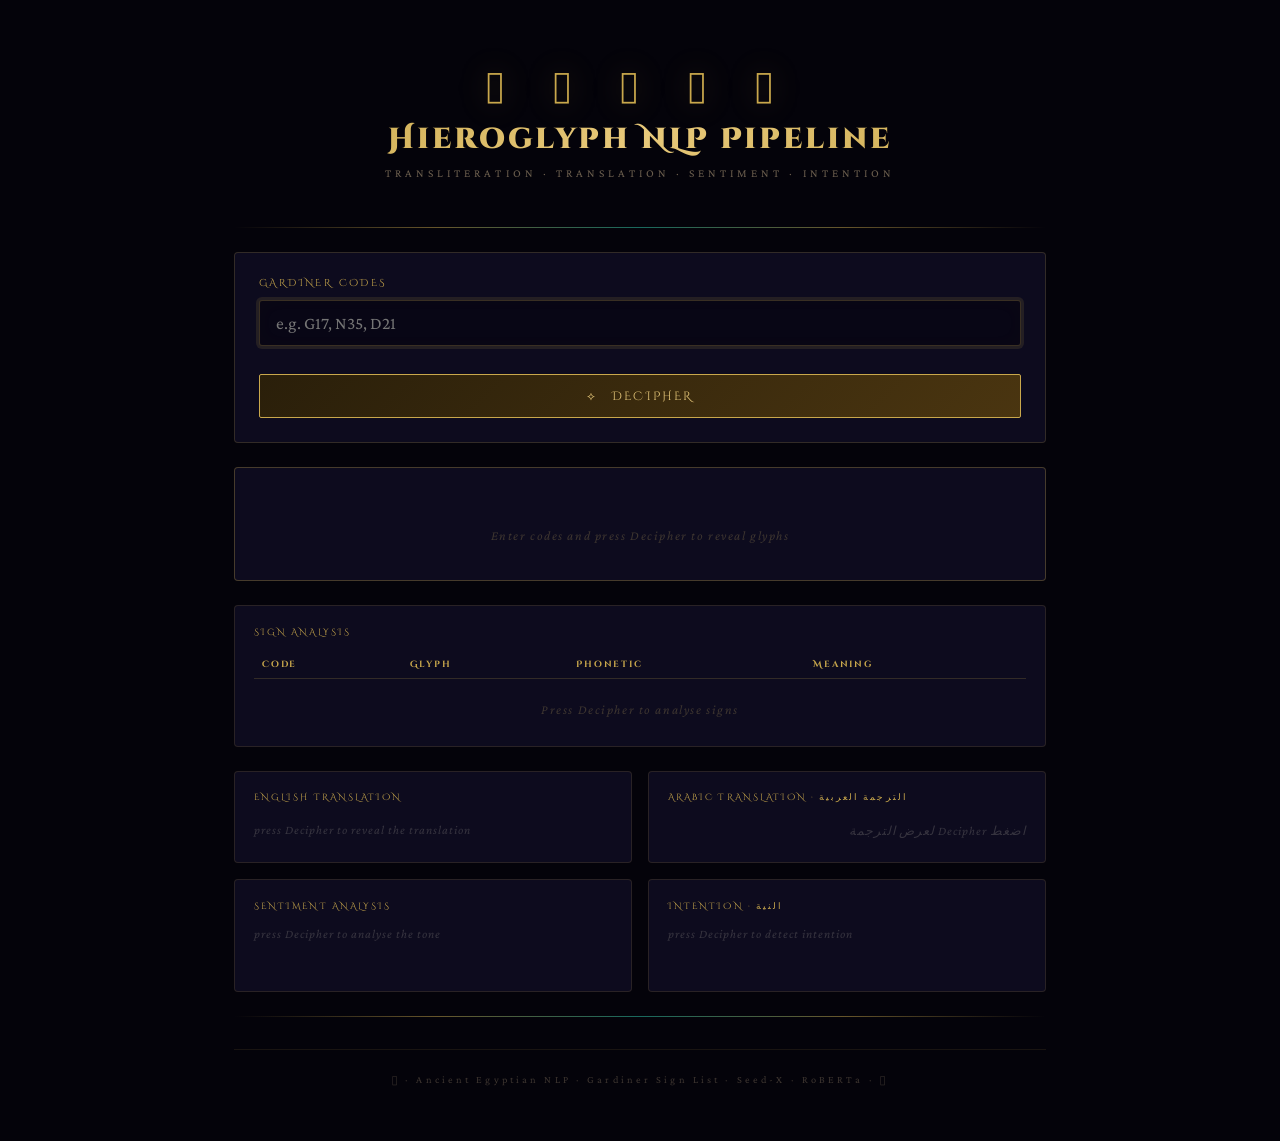
<file: frontend/nlp/index.html>
<!DOCTYPE html>
<html lang="en">
<head>
    <meta charset="UTF-8">
    <meta name="viewport" content="width=device-width, initial-scale=1.0">
    <title>Hieroglyph NLP Pipeline</title>
    <link rel="icon" type="image/png" href="/Design/icon.png">
    <link rel="stylesheet" href="style.css">
</head>
<body>
    <div class="wrap">
        <div class="hero">
            <div class="glyphs-deco">𓂀 𓇳 𓅓 𓈖 𓂋</div>
            <h1>Hieroglyph NLP Pipeline</h1>
            <p class="subtitle">Transliteration · Translation · Sentiment · Intention</p>
        </div>
        <div class="divider"></div>

        <div id="errorBox" class="error hidden"></div>

        <div class="input-section">
            <div class="input-label">Gardiner Codes</div>
            <input class="input-box" id="codesInput" type="text" placeholder="e.g. G17, N35, D21" />
            <div class="examples" id="examplesContainer">
                <span class="chip">Loading examples...</span>
            </div>
            <button class="btn" id="decipherBtn">
                ⟡ &nbsp; Decipher
            </button>
        </div>

        <div class="glyph-preview-box" id="glyphPreviewBox">
            <div class="glyph-preview-glyphs" id="glyphPreviewGlyphs">
                <span class="glyph-preview-placeholder">Enter codes and press Decipher to reveal glyphs</span>
            </div>
        </div>

        <div class="results-section">
            <div class="result-card full">
                <div class="card-label">Sign Analysis</div>
                <table class="sign-table" id="signTable">
                    <thead>
                        <tr>
                            <th>Code</th>
                            <th>Glyph</th>
                            <th>Phonetic</th>
                            <th>Meaning</th>
                        </tr>
                    </thead>
                    <tbody id="signTableBody"></tbody>
                </table>
                <div class="table-hint" id="tableHint">Press Decipher to analyse signs</div>
            </div>

            <div class="results-grid">
                <div class="result-card">
                    <div class="card-label">English Translation</div>
                    <div class="card-value" id="englishResult"></div>
                </div>
                <div class="result-card">
                    <div class="card-label">Arabic Translation · الترجمة العربية</div>
                    <div class="card-value ar" id="arabicResult"></div>
                </div>
                <div class="result-card">
                    <div class="card-label">Sentiment Analysis</div>
                    <div id="sentimentResult"></div>
                </div>
                <div class="result-card">
                    <div class="card-label">Intention · النية</div>
                    <div class="intent-en" id="intentionEn"></div>
                    <div class="intent-ar" id="intentionAr"></div>
                </div>
            </div>
        </div>

        <div class="divider"></div>
        <div class="footer">𓏤 · Ancient Egyptian NLP · Gardiner Sign List · Seed-X · RoBERTa · 𓏤</div>
    </div>
    <script src="main.js"></script>
</body>
</html>
</file>
<file: frontend/nlp/style.css>
@import url('https://fonts.googleapis.com/css2?family=Cinzel+Decorative:wght@400;700;900&family=Crimson+Pro:ital,wght@0,300;0,400;1,300&display=swap');

* {
    box-sizing: border-box;
    margin: 0;
    padding: 0;
}

body {
    background: #04030A;
    color: #F5EDD8;
    font-family: 'Crimson Pro', Georgia, serif;
}

.wrap {
    max-width: 860px;
    margin: 0 auto;
    padding: 2rem 1.5rem;
}

.hero {
    text-align: center;
    padding: 2rem 0 1.5rem;
}

.glyphs-deco {
    font-size: 2.2rem;
    letter-spacing: 0.6em;
    color: #C9A84C;
    text-shadow: 0 0 30px rgba(201,168,76,0.4);
    margin-bottom: 1rem;
}

h1 {
    font-family: 'Cinzel Decorative', serif;
    font-size: 1.8rem;
    font-weight: 900;
    background: linear-gradient(135deg, #C9A84C, #E8C97A, #C9A84C);
    -webkit-background-clip: text;
    -webkit-text-fill-color: transparent;
    background-clip: text;
    letter-spacing: 0.1em;
    margin-bottom: 0.5rem;
}

.subtitle {
    color: #6B5E4E;
    font-size: 0.72rem;
    letter-spacing: 0.35em;
    text-transform: uppercase;
}

.divider {
    height: 1px;
    background: linear-gradient(90deg, transparent, #C9A84C, #2ECFB0, #C9A84C, transparent);
    opacity: 0.5;
    margin: 1.5rem 0;
}

.input-section {
    background: #0D0B1E;
    border: 1px solid rgba(201, 168, 76, 0.2);
    border-radius: 4px;
    padding: 1.5rem;
    margin-bottom: 1.5rem;
}

.input-label {
    font-family: 'Cinzel Decorative', serif;
    font-size: 0.6rem;
    letter-spacing: 0.25em;
    color: #C9A84C;
    text-transform: uppercase;
    margin-bottom: 0.6rem;
}

.input-box {
    width: 100%;
    background: #080615;
    border: 1px solid rgba(201, 168, 76, 0.25);
    border-radius: 3px;
    color: #F5EDD8;
    font-family: 'Crimson Pro', serif;
    font-size: 1.1rem;
    padding: 12px 16px;
    outline: none;
    box-shadow: 0 0 0 3px rgba(201, 168, 76, 0.12), inset 0 0 20px rgba(201, 168, 76, 0.02);
    transition: all 0.2s;
}

.input-box:focus {
    border-color: #C9A84C;
    box-shadow: 0 0 15px rgba(201, 168, 76, 0.3);
}

.examples {
    display: flex;
    gap: 8px;
    flex-wrap: wrap;
    margin-top: 0.8rem;
}

.chip {
    background: rgba(201, 168, 76, 0.08);
    border: 1px solid rgba(201, 168, 76, 0.25);
    color: #C9A84C;
    font-size: 0.78rem;
    padding: 4px 12px;
    border-radius: 2px;
    cursor: pointer;
    font-family: 'Crimson Pro', serif;
    letter-spacing: 0.05em;
    transition: all 0.2s;
}

.chip:hover {
    background: rgba(201, 168, 76, 0.18);
    border-color: #C9A84C;
}

.btn {
    display: block;
    width: 100%;
    margin-top: 1rem;
    background: linear-gradient(135deg, #2A1F0A, #4A3510);
    border: 1px solid #C9A84C;
    color: #E8C97A;
    font-family: 'Cinzel Decorative', serif;
    font-size: 0.75rem;
    letter-spacing: 0.18em;
    padding: 13px;
    border-radius: 2px;
    cursor: pointer;
    text-align: center;
    text-transform: uppercase;
    transition: all 0.3s;
}

.btn:hover {
    box-shadow: 0 0 25px rgba(201, 168, 76, 0.3);
    border-color: #E8C97A;
}

.btn:active {
    transform: scale(0.98);
}

.btn:disabled {
    opacity: 0.5;
    cursor: not-allowed;
}

.glyph-preview-box {
    background: #0D0B1E;
    border: 1px solid rgba(201, 168, 76, 0.3);
    border-radius: 4px;
    padding: 2rem 1.5rem;
    margin-bottom: 1.5rem;
    text-align: center;
    min-height: 100px;
    display: flex;
    align-items: center;
    justify-content: center;
    transition: border-color 0.3s;
}

.glyph-preview-box.active {
    border-color: rgba(201, 168, 76, 0.6);
    box-shadow: 0 0 20px rgba(201, 168, 76, 0.08);
}

.glyph-preview-glyphs {
    font-size: 3rem;
    letter-spacing: 0.6em;
    color: #F5EDD8;
    line-height: 1;
    animation: fadeIn 0.4s ease;
}

.glyph-preview-placeholder {
    font-size: 0.82rem;
    letter-spacing: 0.12em;
    color: #3D3530;
    font-style: italic;
    font-family: 'Crimson Pro', serif;
}

.results-section {
    margin-top: 0;
}

.results-grid {
    display: grid;
    grid-template-columns: 1fr 1fr;
    gap: 1rem;
    margin-bottom: 1rem;
}

@keyframes fadeIn {
    from { opacity: 0; transform: translateY(10px); }
    to   { opacity: 1; transform: translateY(0); }
}

.result-card {
    background: #0D0B1E;
    border: 1px solid rgba(201, 168, 76, 0.15);
    border-radius: 4px;
    padding: 1.2rem;
    transition: all 0.2s;
}

.result-card:hover {
    border-color: rgba(201, 168, 76, 0.3);
}

.result-card.full {
    grid-column: 1 / -1;
    margin-bottom: 1.5rem;
}

.card-label {
    font-family: 'Cinzel Decorative', serif;
    font-size: 0.58rem;
    letter-spacing: 0.22em;
    color: #C9A84C;
    text-transform: uppercase;
    margin-bottom: 0.8rem;
}

.card-value {
    font-size: 1.05rem;
    color: #F5EDD8;
    line-height: 1.5;
    min-height: 1.5rem;
}

.card-value.ar {
    font-size: 1.15rem;
    direction: rtl;
    text-align: right;
    color: #E8C97A;
    min-height: 1.5rem;
}

.sent-badge {
    display: inline-flex;
    align-items: center;
    gap: 6px;
    background: rgba(46, 207, 176, 0.1);
    border: 1px solid rgba(46, 207, 176, 0.3);
    color: #2ECFB0;
    padding: 5px 14px;
    border-radius: 2px;
    font-size: 0.9rem;
}

.intent-en {
    font-size: 1rem;
    color: #F5EDD8;
    margin-bottom: 4px;
    min-height: 1.5rem;
}

.intent-ar {
    font-size: 0.9rem;
    color: #8B9E6E;
    direction: rtl;
    min-height: 1.2rem;
}

.sign-table {
    width: 100%;
    border-collapse: collapse;
    font-size: 0.88rem;
}

.sign-table th {
    font-family: 'Cinzel Decorative', serif;
    font-size: 0.55rem;
    letter-spacing: 0.2em;
    color: #C9A84C;
    padding: 8px;
    border-bottom: 1px solid rgba(201, 168, 76, 0.2);
    text-align: left;
}

.sign-table td {
    padding: 7px 8px;
    border-bottom: 1px solid rgba(201, 168, 76, 0.07);
    color: #D4C9B8;
}

.sign-table tr:hover td {
    background: rgba(201, 168, 76, 0.04);
}

.glyph-cell {
    font-size: 1.4rem;
    letter-spacing: 0.1em;
}

.table-hint {
    text-align: center;
    color: #3D3530;
    font-size: 0.82rem;
    letter-spacing: 0.12em;
    padding: 1.4rem 0 0.6rem;
    font-style: italic;
}

.spinner {
    display: inline-block;
    width: 20px;
    height: 20px;
    border: 3px solid rgba(201, 168, 76, 0.2);
    border-top-color: #C9A84C;
    border-radius: 50%;
    animation: spin 1s linear infinite;
    margin-right: 0.5rem;
    vertical-align: middle;
}

@keyframes spin {
    to { transform: rotate(360deg); }
}

.error {
    background: rgba(255, 100, 100, 0.1);
    border: 1px solid rgba(255, 100, 100, 0.3);
    color: #FF6464;
    padding: 1rem;
    border-radius: 4px;
    margin-bottom: 1rem;
}

.hidden {
    display: none;
}

.footer {
    text-align: center;
    color: #3D3530;
    font-size: 0.65rem;
    letter-spacing: 0.3em;
    padding: 1.5rem 0;
    border-top: 1px solid rgba(201, 168, 76, 0.1);
    margin-top: 2rem;
}

.card-hint {
    color: rgba(245, 237, 216, 0.18);
    font-size: 0.78rem;
    font-style: italic;
    letter-spacing: 0.08em;
}

.loading-dots::after {
    content: '';
    animation: dots 1.5s steps(4, end) infinite;
}

@keyframes dots {
    0%   { content: ''; }
    25%  { content: '.'; }
    50%  { content: '..'; }
    75%  { content: '...'; }
    100% { content: ''; }
}
</file>
